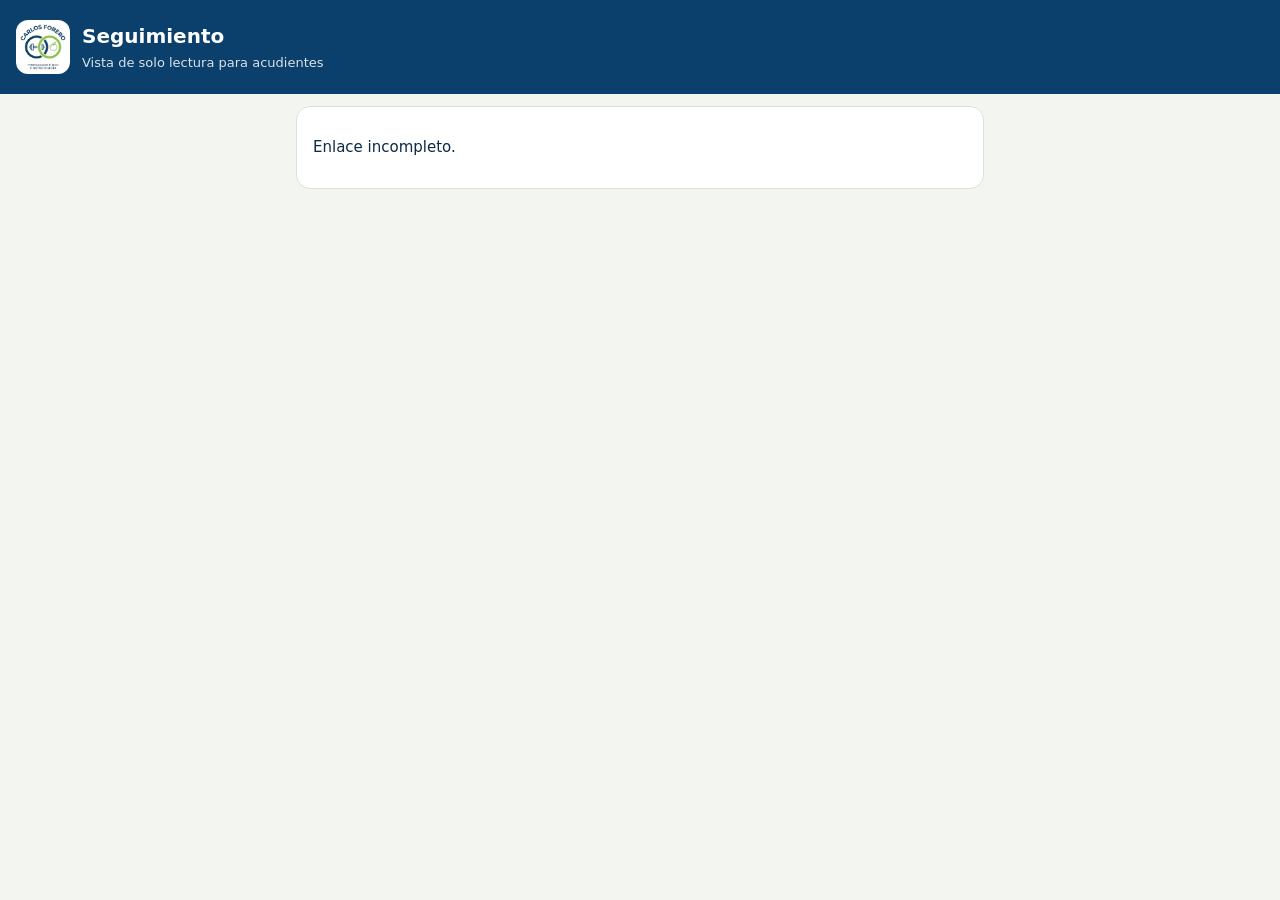
<file: acudiente.html>
<!doctype html>
<html lang="es">
<head>
  <meta charset="utf-8">
  <meta name="viewport" content="width=device-width, initial-scale=1, viewport-fit=cover">
  <meta name="theme-color" content="#0B406C">
  <meta name="robots" content="noindex">
  <title>Deuce Point · Acudiente</title>
  <link rel="icon" href="favicon.png" type="image/png">
  <style>
    :root { --brand: #0B406C; --accent: #6FB232; --bg: #f3f5f1; --card: #fff; --line: #dce2d8; --text: #0f2a44; --muted: #5f6d79; }
    * { box-sizing: border-box; }
    body { margin: 0; background: var(--bg); color: var(--text); font: 15px/1.5 system-ui, -apple-system, "Segoe UI", Roboto, sans-serif; }
    header { background: var(--brand); color: #fff; padding: 20px 16px; display: flex; align-items: center; gap: 12px; }
    header img { width: 54px; height: 54px; background: #fff; border-radius: 12px; padding: 4px; object-fit: contain; }
    header h1 { font-size: 20px; margin: 0; } header p { margin: 2px 0 0; opacity: .85; font-size: 13px; }
    .wrap { max-width: 720px; margin: 0 auto; padding: 0 16px 40px; }
    .card { background: var(--card); border: 1px solid var(--line); border-radius: 14px; padding: 14px 16px; margin: 12px 0; }
    h2 { font-size: 16px; color: var(--brand); margin: 0 0 8px; }
    table { width: 100%; border-collapse: collapse; font-size: 13px; } th, td { text-align: left; padding: 6px 4px; border-bottom: 1px solid var(--line); } th { color: var(--muted); font-weight: 600; }
    .bars { display: flex; align-items: flex-end; gap: 4px; height: 120px; border-bottom: 1px solid var(--line); margin-top: 8px; }
    .bars .c { flex: 1; display: flex; flex-direction: column; align-items: center; justify-content: flex-end; height: 100%; min-width: 0; }
    .bars .b { width: 70%; background: var(--brand); border-radius: 3px 3px 0 0; } .bars .b.ok { background: var(--accent); }
    .bars small { font-size: 9px; color: var(--muted); margin-top: 3px; white-space: nowrap; }
    .muted { color: var(--muted); font-size: 13px; }
  </style>
</head>
<body>
  <header><img src="logo.png" alt=""><div><h1 id="ttl">Seguimiento</h1><p>Vista de solo lectura para acudientes</p></div></header>
  <div class="wrap" id="app"><div class="card"><p class="muted">Cargando…</p></div></div>
  <script src="config.js"></script>
  <script>
    (async () => {
      const app = document.getElementById('app'); const CFG = window.APP_CONFIG || {};
      const esc = s => String(s ?? '').replace(/[&<>"']/g, c => ({ '&': '&amp;', '<': '&lt;', '>': '&gt;', '"': '&quot;', "'": '&#39;' }[c]));
      const t = new URLSearchParams(location.search).get('t');
      const fail = m => { app.innerHTML = `<div class="card"><p>${esc(m)}</p></div>`; };
      if (!t) return fail('Enlace incompleto.');
      if (!CFG.SUPABASE_URL || !CFG.SUPABASE_ANON_KEY) return fail('Esta vista solo funciona con la aplicación conectada a la base de datos.');
      let d = null;
      try {
        const r = await fetch(CFG.SUPABASE_URL.replace(/\/$/, '') + '/rest/v1/rpc/guardian_view', { method: 'POST', headers: { apikey: CFG.SUPABASE_ANON_KEY, Authorization: 'Bearer ' + CFG.SUPABASE_ANON_KEY, 'Content-Type': 'application/json' }, body: JSON.stringify({ t }) });
        d = await r.json();
      } catch (e) { return fail('No se pudo cargar la información. Revisa la conexión.'); }
      if (!d || d.code || d.message) return fail('El enlace no es válido o fue revocado por el asesorado.');
      document.getElementById('ttl').textContent = 'Seguimiento de ' + (d.nombre || '');
      const dm = s => { const x = new Date(s + 'T12:00:00'); return x.getDate() + '/' + (x.getMonth() + 1); };
      const days = d.dias || []; const n = k => Number(k) || 0;
      const bars = (vals, max, cls) => `<div class="bars">${vals.map(v => `<div class="c"><div class="b ${cls || ''}" style="height:${Math.max(2, Math.min(100, n(v.v) / (max || 1) * 100))}%" title="${esc(v.t)}"></div><small>${esc(v.l)}</small></div>`).join('')}</div>`;
      let h = '';
      if (d.objetivo) h += `<div class="card"><h2>Objetivo</h2><p>${esc(d.objetivo)}</p></div>`;
      if (d.proximo_control || (d.competencias || []).length) h += `<div class="card"><h2>Próximas fechas</h2>${d.proximo_control ? `<p>Próximo control: <b>${esc(new Date(d.proximo_control + 'T12:00:00').toLocaleDateString('es-CO', { weekday: 'long', day: 'numeric', month: 'long' }))}</b></p>` : ''}${(d.competencias || []).map(c => `<p>${esc(c.nombre)}: <b>${esc(new Date(c.fecha + 'T12:00:00').toLocaleDateString('es-CO', { day: 'numeric', month: 'long' }))}</b></p>`).join('')}</div>`;
      if (d.plan) h += `<div class="card"><h2>Plan de alimentación: ${esc(d.plan.nombre)}</h2><table><thead><tr><th>Tipo de día</th><th>Días</th><th>kcal</th><th>Proteína</th><th>Carbohidratos</th></tr></thead><tbody>${(d.plan.tipos || []).map(x => `<tr><td>${esc([x.codigo, x.nombre].filter(Boolean).join(' · ') || 'Base')}</td><td>${esc((x.dias || []).map(s => s.slice(0, 3)).join(', '))}</td><td>${Math.round(n(x.kcal))}</td><td>${Math.round(n(x.proteina))} g</td><td>${Math.round(n(x.carbohidratos))} g</td></tr>`).join('')}</tbody></table></div>`;
      h += `<div class="card"><h2>Alimentos registrados por día (14 días)</h2>${bars(days.map(x => ({ v: x.alimentos, l: dm(x.fecha), t: x.alimentos + ' registros' })), Math.max(1, ...days.map(x => n(x.alimentos))), 'ok')}</div>`;
      h += `<div class="card"><h2>Agua por día (L)</h2>${bars(days.map(x => ({ v: n(x.agua) / 1000, l: dm(x.fecha), t: (n(x.agua) / 1000).toFixed(1) + ' L' })), Math.max(1, ...days.map(x => n(x.agua) / 1000)))}</div>`;
      const hab = (d.habitos || []).length;
      if (hab) h += `<div class="card"><h2>Hábitos cumplidos por día (de ${hab})</h2>${bars(days.map(x => ({ v: x.habitos, l: dm(x.fecha), t: x.habitos + ' hábitos' })), hab, 'ok')}<p class="muted">${(d.habitos || []).map(x => esc(x.text)).join(' · ')}</p></div>`;
      h += `<div class="card"><h2>Sesiones de entrenamiento</h2><p>${days.reduce((a, x) => a + n(x.entreno), 0)} sesiones en los últimos 14 días.</p></div>`;
      h += `<p class="muted">Información compartida por el asesorado. No incluye fotos, valoración, mensajes ni datos clínicos. El acceso se puede revocar en cualquier momento desde la aplicación.</p>`;
      app.innerHTML = h;
    })();
  </script>
</body>
</html>
</file>
